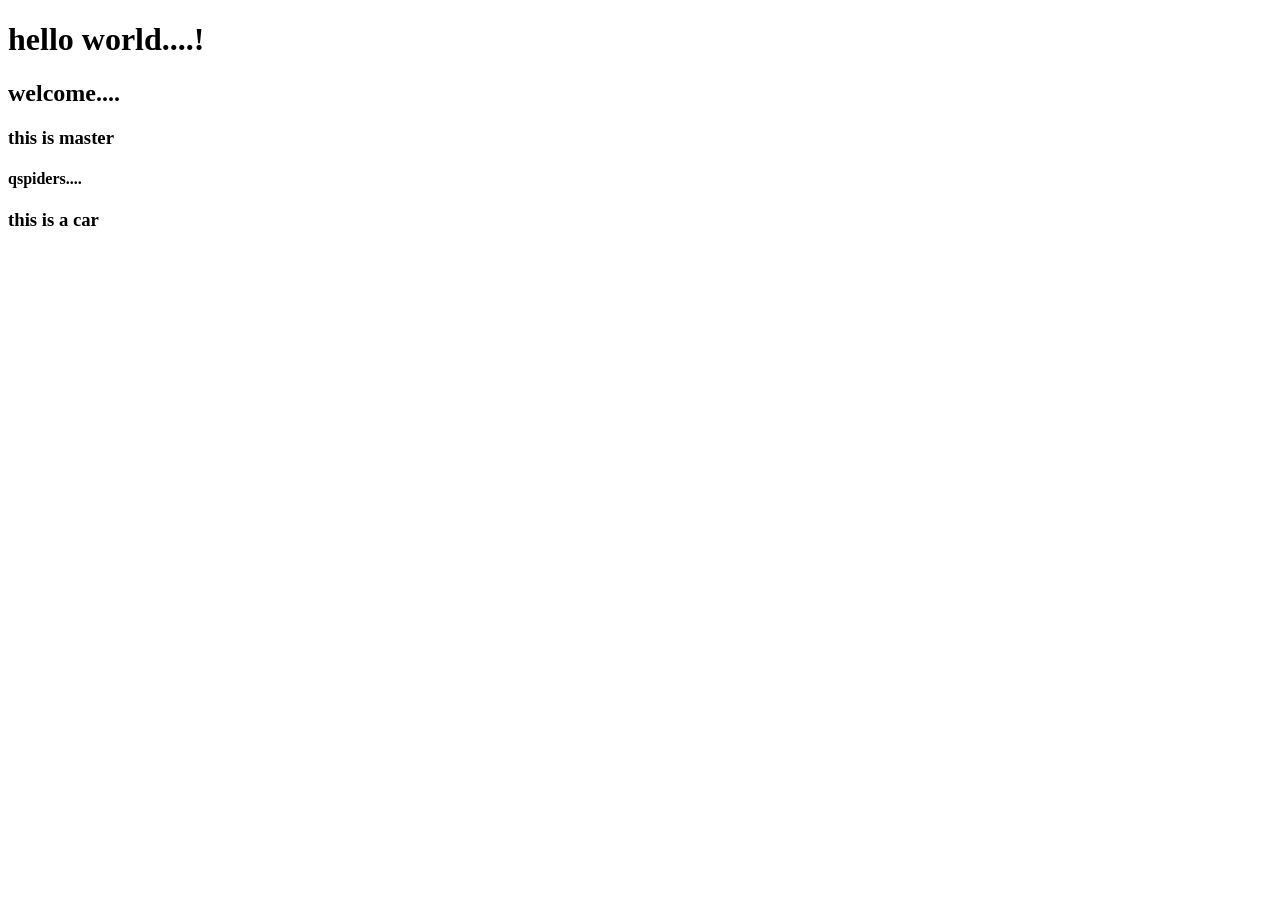
<file: index.html>
<!DOCTYPE html>
<html lang="en">
<head>
    <meta charset="UTF-8">
    <meta name="viewport" content="width=device-width, initial-scale=1.0">
    <title>Document</title>
</head>
<body>
    <h1>
        hello world....!
    </h1>
    <h2>
        welcome....
    </h2>
    <h3>
        this is master
    </h3>
    <h4>
        qspiders....
    </h4>


    <h3>this is a car</h3>

</body>
</html>
</file>
